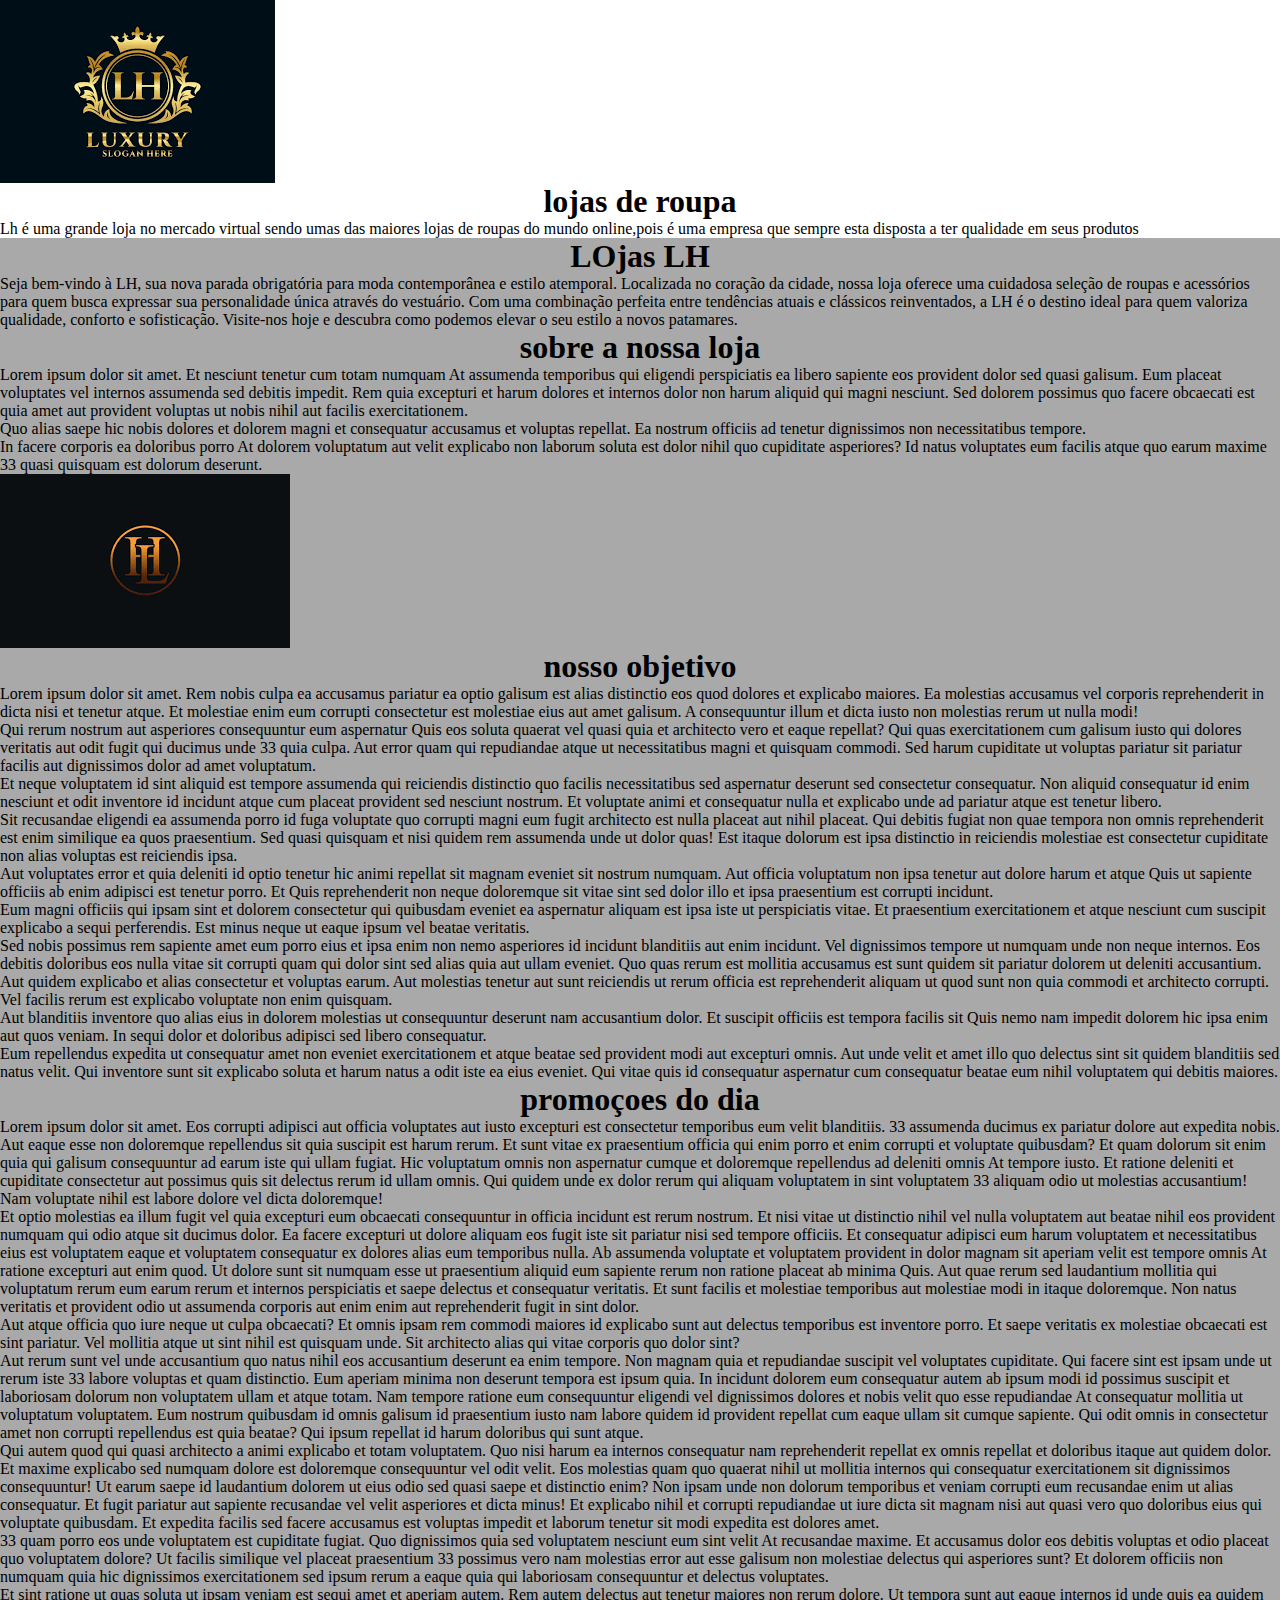
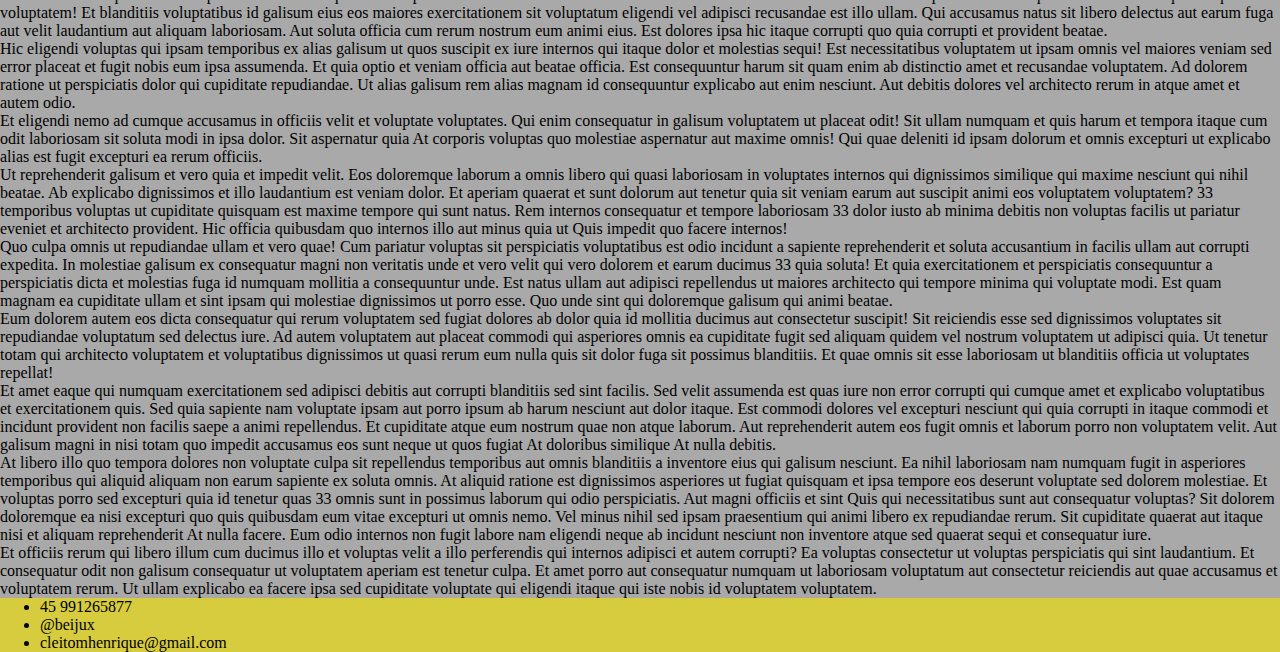
<file: escola/index.html>
<!DOCTYPE html.html>
<html lang="pt-br">
<head>
    <meta charset="UTF-8">
    <title>Loja LH</title>
    <link rel="stylesheet" href="style.css".>

</head>
<body>
  <header>
      <img src="imagens/images.png"alt="logotipo">
      <h1>lojas de roupa</h1>
      <p>Lh é uma grande loja no mercado virtual sendo umas das maiores lojas de roupas do mundo online,pois é uma empresa que sempre esta disposta a ter qualidade em seus produtos</p>
      
  </header>
  <main>
      <h1> LOjas LH</h1>
      <p>Seja bem-vindo à LH, sua nova parada obrigatória para moda contemporânea e estilo atemporal. Localizada no coração da cidade, nossa loja oferece uma cuidadosa seleção de roupas e acessórios para quem busca expressar sua personalidade única através do vestuário. Com uma combinação perfeita entre tendências atuais e clássicos reinventados, a LH é o destino ideal para quem valoriza qualidade, conforto e sofisticação. Visite-nos hoje e descubra como podemos elevar o seu estilo a novos patamares.</p>
      <h1>sobre a nossa loja </h1>
      <p>Lorem ipsum dolor sit amet. Et nesciunt tenetur cum totam numquam At assumenda temporibus qui eligendi perspiciatis ea libero sapiente eos provident dolor sed quasi galisum. Eum placeat voluptates vel internos assumenda sed debitis impedit. Rem quia excepturi et harum dolores et internos dolor non harum aliquid qui magni nesciunt. Sed dolorem possimus quo facere obcaecati est quia amet aut provident voluptas ut nobis nihil aut facilis exercitationem. </p><p>Quo alias saepe hic nobis dolores et dolorem magni et consequatur accusamus et voluptas repellat. Ea nostrum officiis ad tenetur dignissimos non necessitatibus tempore. </p><p>In facere corporis ea doloribus porro At dolorem voluptatum aut velit explicabo non laborum soluta est dolor nihil quo cupiditate asperiores? Id natus voluptates eum facilis atque quo earum maxime 33 quasi quisquam est dolorum deserunt. </p>
      <img src="imagens/images2.png"alt="logo da loja 2">
      <h1>nosso objetivo</h1>
      <p>Lorem ipsum dolor sit amet. Rem nobis culpa ea accusamus pariatur ea optio galisum est alias distinctio eos quod dolores et explicabo maiores. Ea molestias accusamus vel corporis reprehenderit in dicta nisi et tenetur atque. Et molestiae enim eum corrupti consectetur est molestiae eius aut amet galisum. A consequuntur illum et dicta iusto non molestias rerum ut nulla modi! </p><p>Qui rerum nostrum aut asperiores consequuntur eum aspernatur Quis eos soluta quaerat vel quasi quia et architecto vero et eaque repellat? Qui quas exercitationem cum galisum iusto qui dolores veritatis aut odit fugit qui ducimus unde 33 quia culpa. Aut error quam qui repudiandae atque ut necessitatibus magni et quisquam commodi. Sed harum cupiditate ut voluptas pariatur sit pariatur facilis aut dignissimos dolor ad amet voluptatum. </p><p>Et neque voluptatem id sint aliquid est tempore assumenda qui reiciendis distinctio quo facilis necessitatibus sed aspernatur deserunt sed consectetur consequatur. Non aliquid consequatur id enim nesciunt et odit inventore id incidunt atque cum placeat provident sed nesciunt nostrum. Et voluptate animi et consequatur nulla et explicabo unde ad pariatur atque est tenetur libero. </p><p>Sit recusandae eligendi ea assumenda porro id fuga voluptate quo corrupti magni eum fugit architecto est nulla placeat aut nihil placeat. Qui debitis fugiat non quae tempora non omnis reprehenderit est enim similique ea quos praesentium. Sed quasi quisquam et nisi quidem rem assumenda unde ut dolor quas! Est itaque dolorum est ipsa distinctio in reiciendis molestiae est consectetur cupiditate non alias voluptas est reiciendis ipsa. </p><p>Aut voluptates error et quia deleniti id optio tenetur hic animi repellat sit magnam eveniet sit nostrum numquam. Aut officia voluptatum non ipsa tenetur aut dolore harum et atque Quis ut sapiente officiis ab enim adipisci est tenetur porro. Et Quis reprehenderit non neque doloremque sit vitae sint sed dolor illo et ipsa praesentium est corrupti incidunt. </p><p>Eum magni officiis qui ipsam sint et dolorem consectetur qui quibusdam eveniet ea aspernatur aliquam est ipsa iste ut perspiciatis vitae. Et praesentium exercitationem et atque nesciunt cum suscipit explicabo a sequi perferendis. Est minus neque ut eaque ipsum vel beatae veritatis. </p><p>Sed nobis possimus rem sapiente amet eum porro eius et ipsa enim non nemo asperiores id incidunt blanditiis aut enim incidunt. Vel dignissimos tempore ut numquam unde non neque internos. Eos debitis doloribus eos nulla vitae sit corrupti quam qui dolor sint sed alias quia aut ullam eveniet. Quo quas rerum est mollitia accusamus est sunt quidem sit pariatur dolorem ut deleniti accusantium. </p><p>Aut quidem explicabo et alias consectetur et voluptas earum. Aut molestias tenetur aut sunt reiciendis ut rerum officia est reprehenderit aliquam ut quod sunt non quia commodi et architecto corrupti. Vel facilis rerum est explicabo voluptate non enim quisquam. </p><p>Aut blanditiis inventore quo alias eius in dolorem molestias ut consequuntur deserunt nam accusantium dolor. Et suscipit officiis est tempora facilis sit Quis nemo nam impedit dolorem hic ipsa enim aut quos veniam. In sequi dolor et doloribus adipisci sed libero consequatur. </p><p>Eum repellendus expedita ut consequatur amet non eveniet exercitationem et atque beatae sed provident modi aut excepturi omnis. Aut unde velit et amet illo quo delectus sint sit quidem blanditiis sed natus velit. Qui inventore sunt sit explicabo soluta et harum natus a odit iste ea eius eveniet. Qui vitae quis id consequatur aspernatur cum consequatur beatae eum nihil voluptatem qui debitis maiores. </p>
      <h1>promoçoes do dia</h1>
      <p>Lorem ipsum dolor sit amet. Eos corrupti adipisci aut officia voluptates aut iusto excepturi est consectetur temporibus eum velit blanditiis. 33 assumenda ducimus ex pariatur dolore aut expedita nobis. Aut eaque esse non doloremque repellendus sit quia suscipit est harum rerum. Et sunt vitae ex praesentium officia qui enim porro et enim corrupti et voluptate quibusdam? Et quam dolorum sit enim quia qui galisum consequuntur ad earum iste qui ullam fugiat. Hic voluptatum omnis non aspernatur cumque et doloremque repellendus ad deleniti omnis At tempore iusto. Et ratione deleniti et cupiditate consectetur aut possimus quis sit delectus rerum id ullam omnis. Qui quidem unde ex dolor rerum qui aliquam voluptatem in sint voluptatem 33 aliquam odio ut molestias accusantium! Nam voluptate nihil est labore dolore vel dicta doloremque! </p><p>Et optio molestias ea illum fugit vel quia excepturi eum obcaecati consequuntur in officia incidunt est rerum nostrum. Et nisi vitae ut distinctio nihil vel nulla voluptatem aut beatae nihil eos provident numquam qui odio atque sit ducimus dolor. Ea facere excepturi ut dolore aliquam eos fugit iste sit pariatur nisi sed tempore officiis. Et consequatur adipisci eum harum voluptatem et necessitatibus eius est voluptatem eaque et voluptatem consequatur ex dolores alias eum temporibus nulla. Ab assumenda voluptate et voluptatem provident in dolor magnam sit aperiam velit est tempore omnis At ratione excepturi aut enim quod. Ut dolore sunt sit numquam esse ut praesentium aliquid eum sapiente rerum non ratione placeat ab minima Quis. Aut quae rerum sed laudantium mollitia qui voluptatum rerum eum earum rerum et internos perspiciatis et saepe delectus et consequatur veritatis. Et sunt facilis et molestiae temporibus aut molestiae modi in itaque doloremque. Non natus veritatis et provident odio ut assumenda corporis aut enim enim aut reprehenderit fugit in sint dolor. </p><p>Aut atque officia quo iure neque ut culpa obcaecati? Et omnis ipsam rem commodi maiores id explicabo sunt aut delectus temporibus est inventore porro. Et saepe veritatis ex molestiae obcaecati est sint pariatur. Vel mollitia atque ut sint nihil est quisquam unde. Sit architecto alias qui vitae corporis quo dolor sint? </p><p>Aut rerum sunt vel unde accusantium quo natus nihil eos accusantium deserunt ea enim tempore. Non magnam quia et repudiandae suscipit vel voluptates cupiditate. Qui facere sint est ipsam unde ut rerum iste 33 labore voluptas et quam distinctio. Eum aperiam minima non deserunt tempora est ipsum quia. In incidunt dolorem eum consequatur autem ab ipsum modi id possimus suscipit et laboriosam dolorum non voluptatem ullam et atque totam. Nam tempore ratione eum consequuntur eligendi vel dignissimos dolores et nobis velit quo esse repudiandae At consequatur mollitia ut voluptatum voluptatem. Eum nostrum quibusdam id omnis galisum id praesentium iusto nam labore quidem id provident repellat cum eaque ullam sit cumque sapiente. Qui odit omnis in consectetur amet non corrupti repellendus est quia beatae? Qui ipsum repellat id harum doloribus qui sunt atque. </p><p>Qui autem quod qui quasi architecto a animi explicabo et totam voluptatem. Quo nisi harum ea internos consequatur nam reprehenderit repellat ex omnis repellat et doloribus itaque aut quidem dolor. Et maxime explicabo sed numquam dolore est doloremque consequuntur vel odit velit. Eos molestias quam quo quaerat nihil ut mollitia internos qui consequatur exercitationem sit dignissimos consequuntur! Ut earum saepe id laudantium dolorem ut eius odio sed quasi saepe et distinctio enim? Non ipsam unde non dolorum temporibus et veniam corrupti eum recusandae enim ut alias consequatur. Et fugit pariatur aut sapiente recusandae vel velit asperiores et dicta minus! Et explicabo nihil et corrupti repudiandae ut iure dicta sit magnam nisi aut quasi vero quo doloribus eius qui voluptate quibusdam. Et expedita facilis sed facere accusamus est voluptas impedit et laborum tenetur sit modi expedita est dolores amet. </p><p>33 quam porro eos unde voluptatem est cupiditate fugiat. Quo dignissimos quia sed voluptatem nesciunt eum sint velit At recusandae maxime. Et accusamus dolor eos debitis voluptas et odio placeat quo voluptatem dolore? Ut facilis similique vel placeat praesentium 33 possimus vero nam molestias error aut esse galisum non molestiae delectus qui asperiores sunt? Et dolorem officiis non numquam quia hic dignissimos exercitationem sed ipsum rerum a eaque quia qui laboriosam consequuntur et delectus voluptates. </p><p>Et sint ratione ut quas soluta ut ipsam veniam est sequi amet et aperiam autem. Rem autem delectus aut tenetur maiores non rerum dolore. Ut tempora sunt aut eaque internos id unde quis ea quidem voluptatem! Et blanditiis voluptatibus id galisum eius eos maiores exercitationem sit voluptatum eligendi vel adipisci recusandae est illo ullam. Qui accusamus natus sit libero delectus aut earum fuga aut velit laudantium aut aliquam laboriosam. Aut soluta officia cum rerum nostrum eum animi eius. Est dolores ipsa hic itaque corrupti quo quia corrupti et provident beatae. </p><p>Hic eligendi voluptas qui ipsam temporibus ex alias galisum ut quos suscipit ex iure internos qui itaque dolor et molestias sequi! Est necessitatibus voluptatem ut ipsam omnis vel maiores veniam sed error placeat et fugit nobis eum ipsa assumenda. Et quia optio et veniam officia aut beatae officia. Est consequuntur harum sit quam enim ab distinctio amet et recusandae voluptatem. Ad dolorem ratione ut perspiciatis dolor qui cupiditate repudiandae. Ut alias galisum rem alias magnam id consequuntur explicabo aut enim nesciunt. Aut debitis dolores vel architecto rerum in atque amet et autem odio. </p><p>Et eligendi nemo ad cumque accusamus in officiis velit et voluptate voluptates. Qui enim consequatur in galisum voluptatem ut placeat odit! Sit ullam numquam et quis harum et tempora itaque cum odit laboriosam sit soluta modi in ipsa dolor. Sit aspernatur quia At corporis voluptas quo molestiae aspernatur aut maxime omnis! Qui quae deleniti id ipsam dolorum et omnis excepturi ut explicabo alias est fugit excepturi ea rerum officiis. </p><p>Ut reprehenderit galisum et vero quia et impedit velit. Eos doloremque laborum a omnis libero qui quasi laboriosam in voluptates internos qui dignissimos similique qui maxime nesciunt qui nihil beatae. Ab explicabo dignissimos et illo laudantium est veniam dolor. Et aperiam quaerat et sunt dolorum aut tenetur quia sit veniam earum aut suscipit animi eos voluptatem voluptatem? 33 temporibus voluptas ut cupiditate quisquam est maxime tempore qui sunt natus. Rem internos consequatur et tempore laboriosam 33 dolor iusto ab minima debitis non voluptas facilis ut pariatur eveniet et architecto provident. Hic officia quibusdam quo internos illo aut minus quia ut Quis impedit quo facere internos! </p><p>Quo culpa omnis ut repudiandae ullam et vero quae! Cum pariatur voluptas sit perspiciatis voluptatibus est odio incidunt a sapiente reprehenderit et soluta accusantium in facilis ullam aut corrupti expedita. In molestiae galisum ex consequatur magni non veritatis unde et vero velit qui vero dolorem et earum ducimus 33 quia soluta! Et quia exercitationem et perspiciatis consequuntur a perspiciatis dicta et molestias fuga id numquam mollitia a consequuntur unde. Est natus ullam aut adipisci repellendus ut maiores architecto qui tempore minima qui voluptate modi. Est quam magnam ea cupiditate ullam et sint ipsam qui molestiae dignissimos ut porro esse. Quo unde sint qui doloremque galisum qui animi beatae. </p><p>Eum dolorem autem eos dicta consequatur qui rerum voluptatem sed fugiat dolores ab dolor quia id mollitia ducimus aut consectetur suscipit! Sit reiciendis esse sed dignissimos voluptates sit repudiandae voluptatum sed delectus iure. Ad autem voluptatem aut placeat commodi qui asperiores omnis ea cupiditate fugit sed aliquam quidem vel nostrum voluptatem ut adipisci quia. Ut tenetur totam qui architecto voluptatem et voluptatibus dignissimos ut quasi rerum eum nulla quis sit dolor fuga sit possimus blanditiis. Et quae omnis sit esse laboriosam ut blanditiis officia ut voluptates repellat! </p><p>Et amet eaque qui numquam exercitationem sed adipisci debitis aut corrupti blanditiis sed sint facilis. Sed velit assumenda est quas iure non error corrupti qui cumque amet et explicabo voluptatibus et exercitationem quis. Sed quia sapiente nam voluptate ipsam aut porro ipsum ab harum nesciunt aut dolor itaque. Est commodi dolores vel excepturi nesciunt qui quia corrupti in itaque commodi et incidunt provident non facilis saepe a animi repellendus. Et cupiditate atque eum nostrum quae non atque laborum. Aut reprehenderit autem eos fugit omnis et laborum porro non voluptatem velit. Aut galisum magni in nisi totam quo impedit accusamus eos sunt neque ut quos fugiat At doloribus similique At nulla debitis. </p><p>At libero illo quo tempora dolores non voluptate culpa sit repellendus temporibus aut omnis blanditiis a inventore eius qui galisum nesciunt. Ea nihil laboriosam nam numquam fugit in asperiores temporibus qui aliquid aliquam non earum sapiente ex soluta omnis. At aliquid ratione est dignissimos asperiores ut fugiat quisquam et ipsa tempore eos deserunt voluptate sed dolorem molestiae. Et voluptas porro sed excepturi quia id tenetur quas 33 omnis sunt in possimus laborum qui odio perspiciatis. Aut magni officiis et sint Quis qui necessitatibus sunt aut consequatur voluptas? Sit dolorem doloremque ea nisi excepturi quo quis quibusdam eum vitae excepturi ut omnis nemo. Vel minus nihil sed ipsam praesentium qui animi libero ex repudiandae rerum. Sit cupiditate quaerat aut itaque nisi et aliquam reprehenderit At nulla facere. Eum odio internos non fugit labore nam eligendi neque ab incidunt nesciunt non inventore atque sed quaerat sequi et consequatur iure. </p><p>Et officiis rerum qui libero illum cum ducimus illo et voluptas velit a illo perferendis qui internos adipisci et autem corrupti? Ea voluptas consectetur ut voluptas perspiciatis qui sint laudantium. Et consequatur odit non galisum consequatur ut voluptatem aperiam est tenetur culpa. Et amet porro aut consequatur numquam ut laboriosam voluptatum aut consectetur reiciendis aut quae accusamus et voluptatem rerum. Ut ullam explicabo ea facere ipsa sed cupiditate voluptate qui eligendi itaque qui iste nobis id voluptatem voluptatem. </p>

  </main>
  <footer>
      <ul>
        <li>45 991265877</li>
        <li>@beijux</li>
        <li>cleitomhenrique@gmail.com</li>
      </ul>
  </footer>
</body>
</Html>
</file>
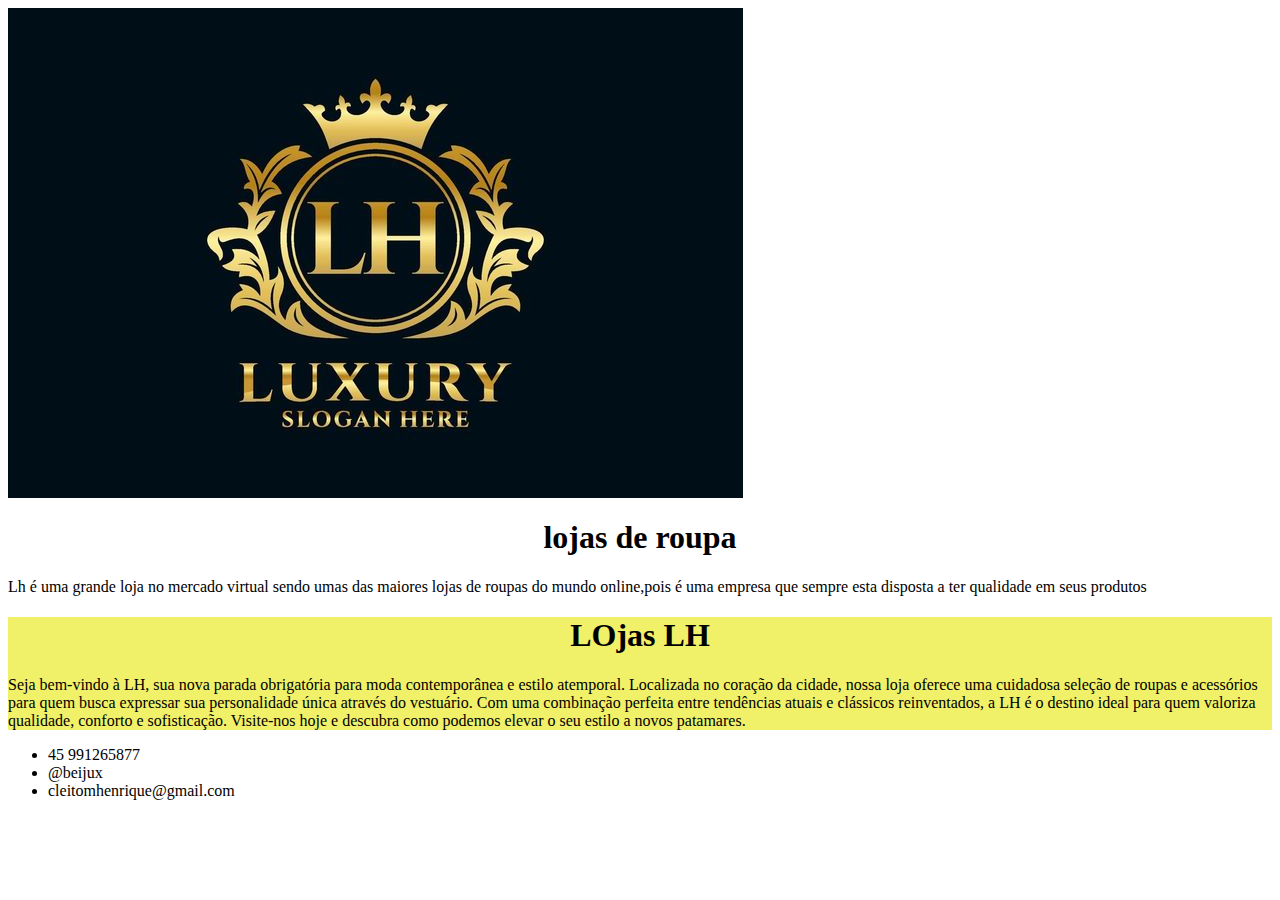
<file: primeira-pagina-main/index.html>
<!DOCTYPE html.html>
<html lang="pt-br">
<head>
    <meta charset="UTF-8">
    <title>Loja LH</title>
    <link rel="stylesheet" href="style.css".>
</head>
<body>
  <header>
      <img src="logotipo.jpg"alt="logotipo">
      <h1>lojas de roupa</h1>
      <p>Lh é uma grande loja no mercado virtual sendo umas das maiores lojas de roupas do mundo online,pois é uma empresa que sempre esta disposta a ter qualidade em seus produtos</p>
  </header>
  <main>
      <h1> LOjas LH</h1>
      <p>Seja bem-vindo à LH, sua nova parada obrigatória para moda contemporânea e estilo atemporal. Localizada no coração da cidade, nossa loja oferece uma cuidadosa seleção de roupas e acessórios para quem busca expressar sua personalidade única através do vestuário. Com uma combinação perfeita entre tendências atuais e clássicos reinventados, a LH é o destino ideal para quem valoriza qualidade, conforto e sofisticação. Visite-nos hoje e descubra como podemos elevar o seu estilo a novos patamares.</p>
  </main>
  <footer>
      <ul>
        <li>45 991265877</li>
        <li>@beijux</li>
        <li>cleitomhenrique@gmail.com</li>
      </ul>
  </footer>
</body>
</Html>
</file>
<file: escola/style.css>
*{
    MARGIN: 0;

}
header{
    background-color: white;
}

main{background-color: darkgray;
}

h1 {
    text-align: center;
}

footer{
    background-color: rgb(214, 204, 62);
}
</file>
<file: primeira-pagina-main/style.css>
header{
    background-color: white;
}

main{background-color: rgb(240, 240, 105);
}

h1 {
    text-align: center;
}
</file>
